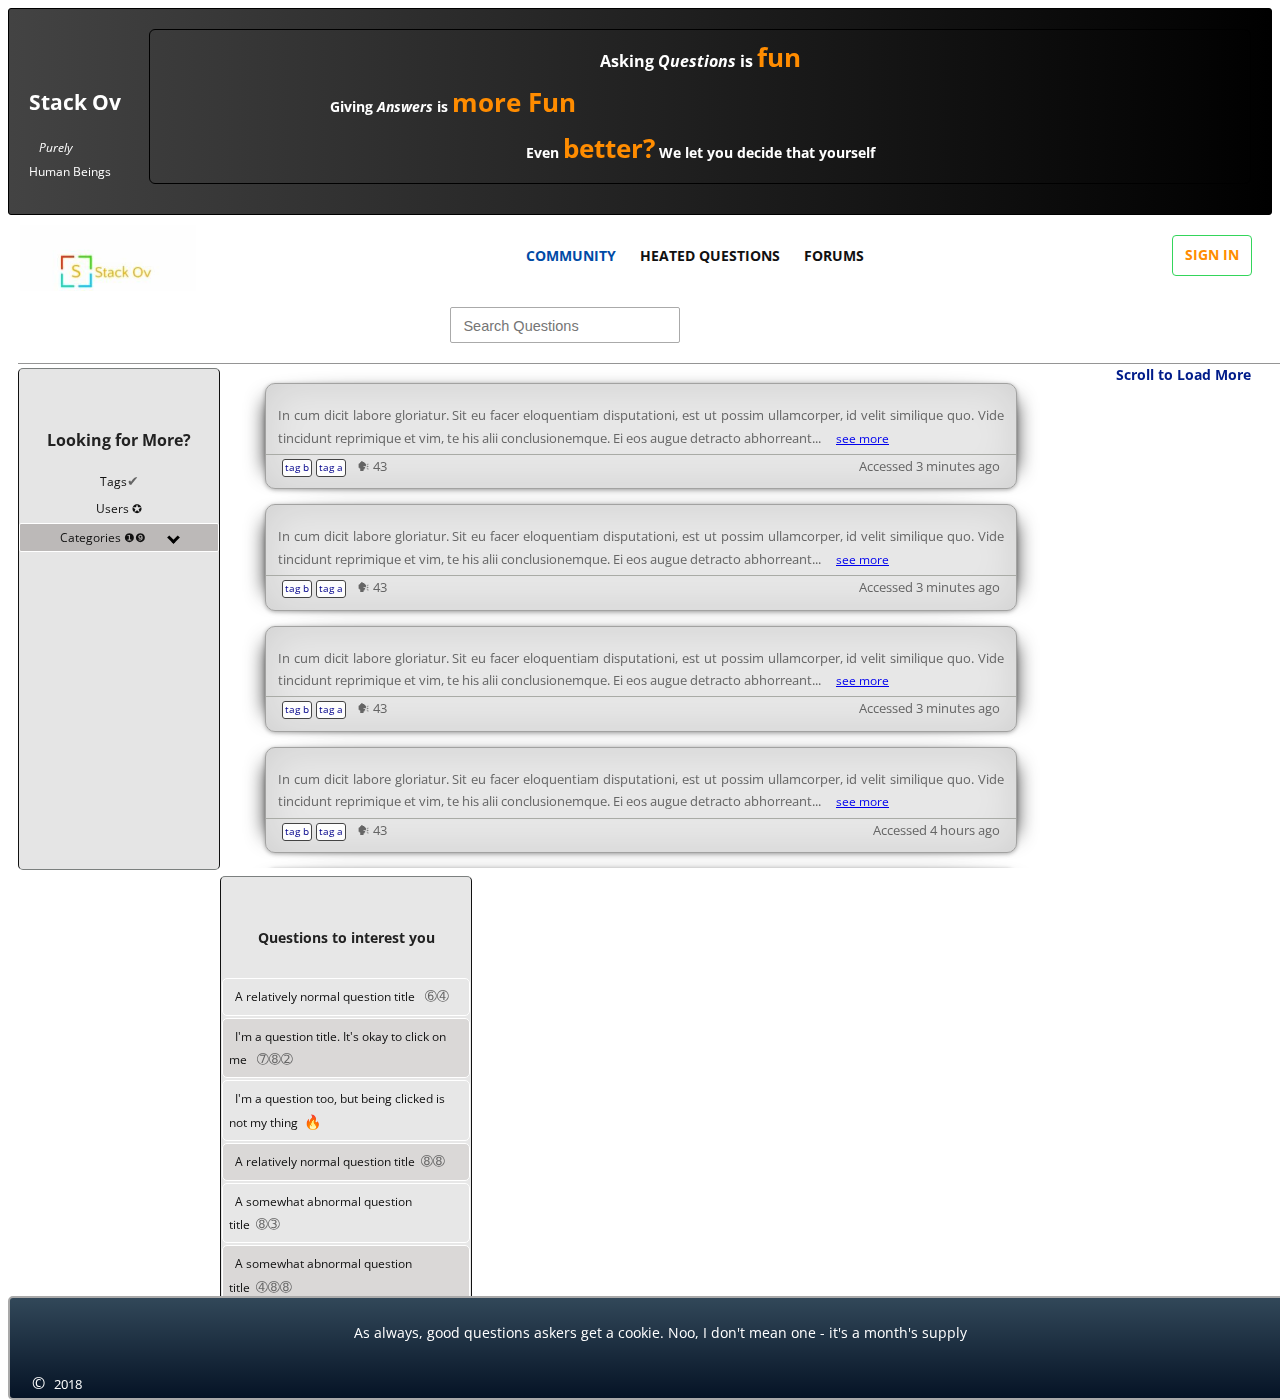
<file: index.html>
<!DOCTYPE html>
<html>
<head>
    <meta charset="utf-8">
    <meta http-equiv="X-UA-Compatible" content="IE=edge">
    <title>Stack S</title>
    <link rel="stylesheet" href="css/styles.css">
    <meta name="viewport" content="width=device-width, initial-scale=1.0" />
    <link rel="shortcut icon" type="image/png" href="images/fav.jpg"/>
    <meta name="theme-color" content="#999999"/>
</head>
<body>
    
        <div class="header-text">
            
                <div class="left-stat"><h2>Stack Ov</h2>
                    <br>
                    <span id="left-tag"><i>Purely</i><br>
                    Human Beings</span>
            </div>

            <div class="right-stat">
                <h3>Asking <em>Questions</em> is <span class="big">fun</span></h3>
                <h4 id="middle-line">Giving <em>Answers</em> is <span class="big">more Fun</span></h4>
                <h4>Even <span class="big">better?</span> We let you decide that yourself</h4>
        </div>
        </div>
    <header id="header" class="header-stat">
        <ul>
            <div class="img-logo">

                <li>
                    <a href="#"><img src="images/logoe" alt="logo"></a>
                </li></div>
            <div class=nav-nav>        
                <li><a class="active" href="#">Community</a></li>
                <li><a href="#">Heated Questions</a></li>
                <li><a href="#">Forums</a></li>
                <li>
                    <a id= "sign-in" href="#">Sign in</a>
                </li>
            </div>    
        </ul>
    </header><!-- /header -->

    <div id="head-wrapper">
        <div class="search">
            <input type="search" name="search" placeholder="Search Questions">
        </div>
    </div>

    <div class="container-cont">
        <div class="contents-left sides">
            <div id="cont-text"><h3>
                Looking for More?
            </h3>
            
                <p><a href="#">Tags</a>&#10004</p>
                <p><a href="#">Users &#10026</a></p>
                <p class="active"><a class="active-a" href="#cont-text">Categories &#10102&#10110
                    <i class="right-arrow"> </i></a></p>
           
        </div> <!-- /cont-text -->
    </div>
        <div class="centre-pane">
            <div class="qcard">
                <div class="qtext">
                    <p>In cum dicit labore gloriatur. Sit eu facer eloquentiam disputationi, est ut possim ullamcorper, id velit similique quo. Vide tincidunt reprimique et vim, te his alii conclusionemque. Ei eos augue detracto abhorreant... <a class="after-p" href="#"></a></p>
                </div>
                <div class="qicons">
                    <p class="qtags">tag b</p>
                    <p class="qtags">tag a</p>
                    <p>&#128483 43</p>
                    <p class="right-tag">Accessed 3 minutes ago</p>

                </div>
            </div>
             <div class="qcard">
                <div class="qtext">
                    <p>In cum dicit labore gloriatur. Sit eu facer eloquentiam disputationi, est ut possim ullamcorper, id velit similique quo. Vide tincidunt reprimique et vim, te his alii conclusionemque. Ei eos augue detracto abhorreant... <a class="after-p" href="#"></a></p>
                </div>
                <div class="qicons">
                    <p class="qtags">tag b</p>
                    <p class="qtags">tag a</p>
                    <p>&#128483 43</p>
                    <p class="right-tag">Accessed 3 minutes ago</p>

                </div>
            </div>
             <div class="qcard">
                <div class="qtext">
                    <p>In cum dicit labore gloriatur. Sit eu facer eloquentiam disputationi, est ut possim ullamcorper, id velit similique quo. Vide tincidunt reprimique et vim, te his alii conclusionemque. Ei eos augue detracto abhorreant... <a class="after-p" href="#"></a></p>
                </div>
                <div class="qicons">
                    <p class="qtags">tag b</p>
                    <p class="qtags">tag a</p>
                    <p>&#128483 43</p>
                    <p class="right-tag">Accessed 3 minutes ago</p>

                </div>
            </div>
             <div class="qcard">
                <div class="qtext">
                    <p>In cum dicit labore gloriatur. Sit eu facer eloquentiam disputationi, est ut possim ullamcorper, id velit similique quo. Vide tincidunt reprimique et vim, te his alii conclusionemque. Ei eos augue detracto abhorreant... <a class="after-p" href="#"></a></p>
                </div>
                <div class="qicons">
                    <p class="qtags">tag b</p>
                    <p class="qtags">tag a</p>
                    <p>&#128483 43</p>
                    <p class="right-tag">Accessed 4 hours ago</p>

                </div>
            </div>
             <div class="qcard">
                <div class="qtext">
                    <p>In cum dicit labore gloriatur. Sit eu facer eloquentiam disputationi, est ut possim ullamcorper, id velit similique quo. Vide tincidunt reprimique et vim, te his alii conclusionemque. Ei eos augue detracto abhorreant... <a class="after-p" href="#"></a></p>
                </div>
                <div class="qicons">
                    <p class="qtags">tag b</p>
                    <p class="qtags">tag a</p>
                    <p>&#128483 43</p>
                    <p class="right-tag">Accessed 4 hours ago</p>

                </div>
            </div>
            <div class="qcard">
                <div class="qtext">
                    <p>In cum dicit labore gloriatur. Sit eu facer eloquentiam disputationi, est ut possim ullamcorper, id velit similique quo. Vide tincidunt reprimique et vim, te his alii conclusionemque. Ei eos augue detracto abhorreant... <a class="after-p" href="#"></a></p>
                </div>
                <div class="qicons">
                    <p class="qtags">tag b</p>
                    <p class="qtags">tag a</p>
                    <p>&#128483 43</p>
                    <p class="right-tag">Accessed 4 hours ago</p>

                </div>
            </div>
        </div>        
        <div class="contents-right sides">
            <h4>Questions to interest you</h4>
            
            <div class="right-text">
                <p><a href="#">A relatively normal question title</a> &#10117&#10115</p>
                <p><a href="#">I'm a question title. It's okay to click on me</a> &#10118&#10119&#10113</p>
                <p class="extra"><a href="#">I'm a question too, but being clicked is not my thing</a>&#128293</p>
                <p class="extra"><a href="#">A relatively normal question title</a>&#10119&#10119</p>
                <p class="extra"><a href="#">A somewhat abnormal question title</a>&#10119&#10114</p>
                <p class="extra"><a href="#">A somewhat abnormal question title</a>&#10115&#10119&#10119</p>
            </div>
        </div>
        <div class="qbutton-scroll">
            <a class="scroll-load-more" href="#" title="It's good manners to obey. Just scroll &#128524">Scroll to Load More </a>
        </div>
    </div>
    <footer>
        <p class="footer-text">As always, good questions askers get a cookie.
        Noo, I don't mean one - it's a month's supply</p>
            <div id="copywright">
                <p>&#169 <span class="copyw">2018</span></p>
            </div>    
    </footer>
</body>
</html>
</file>
<file: css/styles.css>
@import url('https://fonts.googleapis.com/css?family=Open+Sans');

body {
    font-family: 'Open Sans', serif;
    font-weight: 400;
    line-height: 1.6em;
    font-size: 14px;
    color: #656565;
}

html {
    overflow-x: hidden;
    padding: auto 0;
}


header ul {
    list-style-type: none;
    text-transform: uppercase;
    background-color: #fff;
    overflow: hidden;
    margin: 0;
    padding: 0;
}


header {
    position: sticky;
    top: 0;
    z-index: 1;

}

#head-wrapper {
    position: sticky;
    top: 55px;
    z-index: 1;
}

header li {
    float: left;
}

header ul li a {
    text-decoration: none;
    font-weight: 700;
    color: #111;
    display: block;
    padding: 10px 12px;
    text-align: center;
}

header ul li a:hover {
    color: #457EBB;
}

 a:active {
    outline: 0;
}

a.active, a.active:hover {
 color: #004BA6;
}

/*
header ul li {
    margin-left: 50px;
}
header ul li:first-child {
    margin-left: 0;
}
*/

.nav-nav {
    padding: 20px;
    margin-bottom: none;
}

.nav-nav li:first-child{
 margin-left: 25%;
}

.nav-nav li:last-child{
position: absolute;
right: 20px;
}

.img-logo {
    width: 200px;
    padding: 0;
    margin: 0;
}

.img-logo img {
    width: 100%;
    height: auto;
    margin-bottom: 0;
}

header ul li a#sign-in {
    border: 1.2px solid #34D55B;
    border-radius: 4px;
    background-color: #fff;
    color: #ff8C00;
    padding: 8px 12px;
}

header ul li a#sign-in:hover {
    background-color: #79D534;
    color: #fff;
    -webkit-transition: all .7s ease;
    -moz-transition: all .7s ease;
    -ms-transition: all .7s ease;
    -o-transition: all .7s ease;
    transition: all .7s ease
}

.nav-nav li:last-child {
    

}

.search input {
    margin-left: 35%;
    width: 230px;
    padding: 10px 12px 8px 12px;
    font-size: 14.5px;
    border: 1.4px solid #aaa;
    border-radius: 2px;
    -webkit-transition: all .7s ease;
    -moz-transition: all .7s ease;
    -ms-transition: all .7s ease;
    -o-transition: all .7s ease;
    transition: all .7s ease;
}

.search input:hover, .search input:focus {
    width: 300px;
    border-color: #7d7d7d;
}


@media screen and (max-width: 600px) {
   header li {
    float: none;
   }

   header li a {
    text-align: left;
    margin-left: 0;
    display: block;
    width: 100%;
    padding-bottom: 0;
   }

    .nav-nav {
        margin-bottom: 0;
    }
   .nav-nav li {
    position: auto;
    margin: auto;
    padding: auto;
   }

   .nav-nav li a {
        text-align: left;
        margin-bottom: 0;
   }

   .nav-nav li:last-child, .nav-nav li:first-child {
    margin:0;
    position: relative;

   }

   .search input {
    margin: 0px;
    margin-top: -10px;
    width: 100%;
   }

   .search input:hover, .search input:focus {
    width: 100%;
    border: 2px solid #111;
   }
}

.header-text {
    padding: 20px;
    border: 1px solid black;
    background-color: #111;
    border-radius: 3px;
    color: #fff;
    padding-bottom: 30px;
    background-image: -webkit-linear-gradient(left, #434343 0%, black 100%);
    background-image: -o-linear-gradient(left, #434343 0%, black 100%);
    background-image: linear-gradient(to right, #434343 0%, black 100%);

}

.header-text #middle-line {
    text-align: left;
    margin-left: 180px;
}

.header-text:not(#left-stat) {
    text-align: center;

}

.header-text .right-stat {
    margin-left: 120px;
    padding-top: 0px;
    border: 1px solid black;
    border-radius: 6px;
}

.header-text .left-stat {
    text-align: left;
    padding-top: 45px;
    width: 100px;
    position: absolute;
}

.header-text .left-stat h2 {
    margin-bottom: 0;
}

.header-text .left-stat #left-tag {
    text-align: center;
    font-size: 12px;
    padding-left: 10px;
}
.header-text .big {
    font-size: 26px;
    font-weight: 900px;
    color: #FF8C00;
}


/* Contents */

.container-cont {
    border-top: 1px solid #959595;
    margin: 20px 10px;
    box-sizing: border-box;
    width: 100%;
    z-index: -1;
    max-width: 100% ! important;
}

.container-cont .sides {
    width: 200px;
    height: auto;
    border: 1px solid #111;
    height: 500px;
    float: left;
    z-index: -1;
    margin: 4px 0px;
    padding: 5px;
    top: 200px;
    border-top: none;
    border-radius: 5px;
    border-bottom: 1px solid rgb(78, 84, 82, .7);
    border-top: 1px solid rgb(78, 84, 82, .7);
}


.container-cont .sides ul {
    list-style-type: none;
}

#cont-text {
    margin: 0;
    padding: 0;
    margin-top: 60px;
}

#cont-text > h3, .contents-right > h4 {
    text-align: center;
    color: #222;
}

#cont-text p {
    padding: 2px;
    margin: 0;
    text-align: center;
}

#cont-text a {
    pointer-events: all !important;
    z-index: 1 !important;
    font-size: 12px;
    color: #111;
        -webkit-transition: all .4s ease;
    -moz-transition: all .3s ease;
    -ms-transition: all .3s ease;
    -o-transition: all .3s ease;
    transition: all .3s ease;
}

#cont-text p.active {
    background-color: #BCB9B8;
    border: 1px solid #fff;
    border-radius: 2px;
}

#cont-text p a:hover:not(.active-a){
    color: #00209D;
    font-weight: bolder;
}

#cont-text i {
    border: solid black;
    border-width: 0 3px 3px 0;
    display: inline-block;
    padding: 3px;
    margin-left: 20px; 
}

#cont-text .right-arrow:hover {
  transform: rotate(-45deg);
  -webkit-transform: rotate(-45deg);

}
#cont-text .right-arrow {
  transform: rotate(45deg);
  -webkit-transform: rotate(45deg);
}

.container-cont .contents-left p a {
    text-align: left;
    text-decoration: none;
}

.container-cont .contents-left {
    background-color: #E5E5E5;
    padding: 0;
}

.container-cont .contents-right {
    width: 250px;
    padding: 0;
    background-color: #E7E7E7;

}

.container-cont .contents-right > h4 {
    margin-top: 50px;
}

 .container-cont .contents-right  a {
    font-size: 12px;
    color: #111;
    text-decoration: none;
    padding: 6px;
}

.container-cont .contents-right p:nth-child(even) {
    background-color: #DAD8D7;
}

.container-cont .contents-right p {
    margin: 2px auto;
    border: 0.5px solid #fff;
    border-radius: 5px;
    padding: 6px;
    -webkit-transition: all .7s ease;
    -moz-transition: all .7s ease;
    -ms-transition: all .7s ease;
    -o-transition: all .7s ease;
    transition: all .7s ease;
}

.container-cont .contents-right p:hover {
    background-color: #B7E77D;
}
.container-cont .contents-right .right-text {
    padding: 8px 1px;
}

.container-cont .centre-pane {
    float: left;
    border: 1px hidden #000;
    height: 500px;
    overflow: auto;
    margin: 4px 10px;
    padding-left: 30px;
    padding-right: 15px;
    width: 800px;
}

.centre-pane .qtext {
    margin-top: 3px;
    font-size: 13px;
    text-align: justify;
    padding: 4px 12px;
    border-bottom: 0.2px solid rgba(169, 171, 166, .999);
    -webkit-transition: all .4s ease;
    -moz-transition: all .4s ease;
    -ms-transition: all .4s ease;
    -o-transition: all .4s ease;
    transition: all .4s ease;
}

.centre-pane .qtext:hover {
    background-color: #D8D9D8;
    color: #333;

}

.centre-pane .qtext p {
    margin-bottom: 0;
}

.centre-pane .qcard {
    width: 750px;
    background-color: #E7E7E7;
    border: 1.2px solid #A2A2A1;
    border-radius: 10px;
}

.centre-pane .qtext .after-p:after {
    content: ' see more';
    padding-left: 12px;
    font-size: 12px;
}

.centre-pane .qicons {
    padding: 4px;
    margin-bottom: 6px;
    padding-left: 16px;
    padding-top: 0;
}

.centre-pane .qicons p {
    display: inline;
    font-size: 10px;
    padding: 2px;
    padding-top: 0;
}


.centre-pane .qicons .qtags {
    color: darkblue;
    background-color: #FDFDFD;
    border: 1px solid #444;
    border-radius: 3px;
    
}

.centre-pane .qicons p:nth-child(2) {
    margin-right: 5px;
}

.centre-pane .qicons .right-tag {
    float: right;
    margin-right: 10px;
    margin-top: 0;
}

.centre-pane .qicons p:not(.qtags) {
    font-size: 13px;
}

.centre-pane .qcard {
    margin-left: 5px;
    margin-top: 15px;
     position:relative;
    -webkit-box-shadow:0 1px 4px rgba(0, 0, 0, 0.3), 0 0 40px rgba(0, 0, 0, 0.1) inset;
       -moz-box-shadow:0 1px 4px rgba(0, 0, 0, 0.3), 0 0 40px rgba(0, 0, 0, 0.1) inset;
            box-shadow:0 1px 4px rgba(0, 0, 0, 0.3), 0 0 40px rgba(0, 0, 0, 0.1) inset;
}

.centre-pane .qcard:before {
    content:"";
    position:absolute;
    z-index:-1;
    -webkit-box-shadow:0 0 20px rgba(0,0,0,0.8);
    -moz-box-shadow:0 0 20px rgba(0,0,0,0.8);
    box-shadow:0 0 20px rgba(0,0,0,0.8);
    top:10px;
    bottom:10px;
    left:0;
    right:0;
    -moz-border-radius:100px / 10px;
    border-radius:100px / 10px;
}

.centre-pane .qcard:after {
    right:10px;
    left:auto;
    -webkit-transform:skew(8deg) rotate(3deg);
       -moz-transform:skew(8deg) rotate(3deg);
        -ms-transform:skew(8deg) rotate(3deg);
         -o-transform:skew(8deg) rotate(3deg);
            transform:skew(8deg) rotate(3deg);
}

.qbutton-scroll a {
    text-decoration: none;
    color: #001C8A;
    font-weight: bolder;
    cursor: not-allowed;
}

.qbutton-scroll {
    text-align: center;
}

.qbutton-scroll a:visited {
    color: #001C8A;
}
footer {
    padding: 10px;
    margin-top: 12px;
    background-color: #333;
    color: #fff;
    position: absolute;
    bottom: -500px;
    width: 100%;
    height: 80px;
    text-align: center;
    border: 2px solid darkgrey;
    border-radius: 5px;
    font-weight: 700px;
}


footer {
    background: -webkit-linear-gradient(rgba(255,255,255,0.15) 0%, rgba(0,0,0,0.15) 100%), radial-gradient(at top center, rgba(255,255,255,0.40) 0%, rgba(0,0,0,0.40) 120%) #989898;
    background: -o-linear-gradient(rgba(255,255,255,0.15) 0%, rgba(0,0,0,0.15) 100%), radial-gradient(at top center, rgba(255,255,255,0.40) 0%, rgba(0,0,0,0.40) 120%) #989898;
    background: linear-gradient(rgba(255,255,255,0.15) 0%, rgba(0,0,0,0.15) 100%), radial-gradient(at top center, rgba(255,255,255,0.40) 0%, rgba(0,0,0,0.40) 120%) #989898; 
    background-blend-mode: multiply,multiply;
}

footer {
    background-image: -webkit-linear-gradient(left, #868f96 0%, #596164 100%);
    background-image: -o-linear-gradient(left, #868f96 0%, #596164 100%);
    background-image: linear-gradient(to right, #868f96 0%, #596164 100%);
}

footer {
    background-image: -webkit-linear-gradient(bottom, #09203f 0%, #537895 100%);
    background-image: -o-linear-gradient(bottom, #09203f 0%, #537895 100%);
    background-image: linear-gradient(to top, #09203f 0%, #537895 100%);
}

footer #copywright p {
    font-size: 16px;
    text-align: left;
    padding: 12px;
    padding-bottom: 0;
}

footer div p > span {
    font-size: 13px;
    padding-left: 5px;
}

@media screen and (max-width: 1200px) {

     .container-cont .sides {
        width: 148px;
     }

     .container-cont .contents-right {
        width: 250px;
        margin-left: 30px;
    }

    .container-cont .centre-pane {
        width: 550px;
        padding-left: 20px;
        padding-right: 20px;
        margin-right: 0;
    }

    .centre-pane .qcard {
        width: 500px;
    }

    .qbutton-scroll a {
        display: hidden;
    }

    @media screen and (max-width: 900px) {
    .container-cont .contents-right {
        width: 210px;
        margin-left: 13px;
        padding-left: 0;
    }
    .centre-pane .qcard {
        width: 400px;
    }
    
    .container-cont .sides {
        width: 148px;
     }

    .container-cont .centre-pane {
        width: 450px;
        padding-right: 0px;
        padding-left: 10px;
    }
}
    @media screen and (max-width: 600px) {

        @media screen and (max-width: 500px){
        .container-cont .contents-right {
        width: 130px;
        margin-left: 5px;
        padding-left: 0;
    }
    .centre-pane .qcard {
        width: 230px;
        height: 230px;
    }
    .container-cont .centre-pane {
        width: 250px;
        padding-right: 0px;
        padding-left: 4px;
    }
    
    .container-cont .sides {
        width: 60px;
     }

     .container-cont .contents-right {
        width: 120px;
        margin-left: 10px;
        padding-left: 0;
    }
}
     .container-cont .contents-right {
        width: 150px;
        margin-left: 10px;
        padding-left: 0;
    }

    .centre-pane .qcard {
        width: 250px;
        height: 230px;
    }
    .container-cont .centre-pane {
        width: 300px;
        padding-right: 0px;
        padding-left: 10px;
    }
    
    .container-cont .sides {
        width: 90px;
     }
    
    footer {
        position: absolute;
        bottom: 0;
    }

    .extra {
    }
    
    #head-wrapper {
        z-index: -1;
    }

    .right-text {
    }

    .contents-right {
        height: auto;
        overflow-y: auto;
    }

    body, html {
        height: auto;
    }
    }
}
</file>
